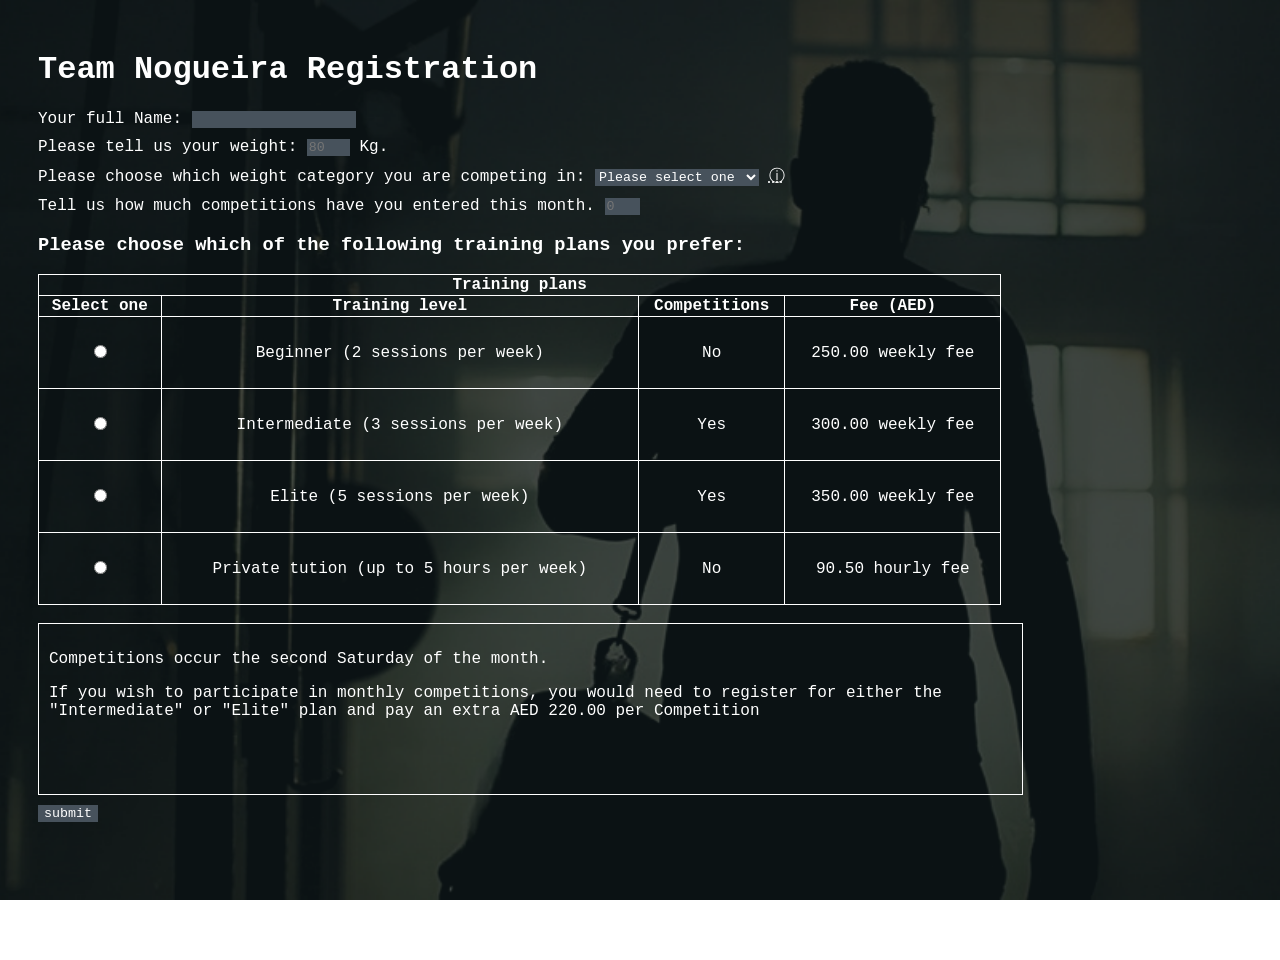
<file: code/index.html>
<!DOCTYPE html>
<html>
    <head>
        <link rel="stylesheet" href="index.css">
    </head>
    <body>
        <div id="toast"> <!--This toast pops up in case something goes wrong-->
            <span id="toast-message"></span>
            <button id="toast-close">ok</button>
        </div>
        <h1>Team Nogueira Registration</h1> <!--funnily enough, the title was one of the las few things i added-->
        <form action="results.html" method="get" target="_blank" id="form"> <!--target="_blank" opens a new page when submited--> 
            <!-- NAME -->
            <div class="line-break"><label>Your full Name: <input type="text" id="name-text-input" name="name" autocomplete="name" required></label></div>
            <!-- WEIGHT -->
             <div class="line-break"> <!--The css line-break class makes sure to make them block elements with spacing between the lines-->
                <label>Please tell us your weight: <input type="number" name="weight" id="weight-number-input" placeholder="80" min="0" max="999" required> Kg.</label>
            </div>
            <!-- WEIGHT CATEGORY -->
             <div class="line-break">
                <label> 
                    Please choose which weight category you are competing in: 
                    <select name="weight-category" id="weight-category-select" required>
                        <!-- placeholder first, "selected" attribute makes sure its the default value, "disabled" makes it so you cant choose it back, and a blank value makes it unable to submit with it chosen -->
                        <option value="" selected disabled>Please select one</option>
                        <option value="flyweight">Flyweight</option>
                        <option value="lightweight">Lightweight</option>
                        <option value="light-middleweight">Light-Middleweight</option>
                        <option value="middleweight">Middleweight</option>
                        <option value="light-heavyweight">Light-Heavyweight</option>
                        <option value="heavyweight">Heavyweight</option>
                    </select>
                    <!--Info about each category and their limits, '&#9432;' is the info icon, and the title is changed on index.js-->
                    <abbr id="weight-category-info" class="multiline">&#9432;</abbr>
                </label>
            </div>
            <!-- COMPETITIONS ENTERED THIS MONTH -->
            <label>
                Tell us how much competitions have you entered this month. <input type="number" min="0" max="99" name="competitions-this-month" id="competitions-entered" placeholder="0" required>
            </label>
            <h3>Please choose which of the following training plans you prefer:</h3>
            <table id="plan-table">
                <tr>
                    <th colspan="4" class="table-title">
                        Training plans
                    </th>
                </tr>
                <tr>
                    <th>
                        Select one
                    </th>
                    <th>    
                        Training level
                    </th>
                    <th> Competitions
                    </th>
                    <th>
                        Fee (AED)
                    </th>
                </tr>
                <!-- BEGINNER -->
                <tr>
                    <td> 
                        <label class="cell-label"> <!--The cell-label css class makes sure that the radio input works and looks properly within the cell-->
                            <!-- if a single radio input has the required attribute then all other radio inputs under the same name have it too -->
                            <input type="radio" name="training-plan" value="beginner" id="beginner-radio-input" required>
                        </label>
                    </td>
                    <td>
                        Beginner (<span id="beginner-sessions"></span> per week)
                    </td>
                    <td id="beginner-competitions"></td> <!--A bunch of these empty tags are filled in with updatable information in index.js-->
                    <td>
                        <span id="beginner-fee"></span> weekly fee
                    </td>
                </tr>
                <!-- INTERMEDIATE -->
                <tr>
                    <td>
                        <label class="cell-label">
                            <input type="radio" name="training-plan" value="intermediate" id="intermediate-radio-input">
                        </label>
                    </td>
                    <td>
                        Intermediate (<span id="intermediate-sessions"></span> per week)  
                    </td>
                    <td id="intermediate-competitions"></td>
                    <td>
                        <span id="intermediate-fee"></span> weekly fee
                    </td>
                </tr>
                <!-- ELITE -->
                <tr> 
                    <td>
                        <label class="cell-label">
                            <input type="radio" name="training-plan" value="elite" id="elite-radio-input">
                        </label>
                    </td>
                    <td>
                        Elite (<span id="elite-sessions"></span> per week)
                    </td>
                    <td id="elite-competitions"></td>
                    <td>
                        <span id="elite-fee"></span> weekly fee
                    </td>
                </tr>
                <!-- PRIVATE -->
                <tr>
                    <td>
                     <label class="cell-label">
                            <input type="radio" name="training-plan" value="private" id="private-radio-input">
                        </label>
                    </td>
                    <td>
                        <!--For the sake of logic, private-sessions is for the maximum amounnt of weekly private training hours-->
                        Private tution (up to <span id="private-sessions"></span>    per week)
                    </td>
                    <td id="private-competitions"></td>
                    <td>
                        <span id="private-fee"></span> hourly fee
                    </td>
                </tr>
            </table>
            <br>
            <div id="table-notes" class="line-break"></div> 
            <input type="submit" value="submit" id="submit" class="line-break">
        </form>
        <script src="global.js"></script>
        <script src="index.js"></script>
    </body>
</html>
</file>
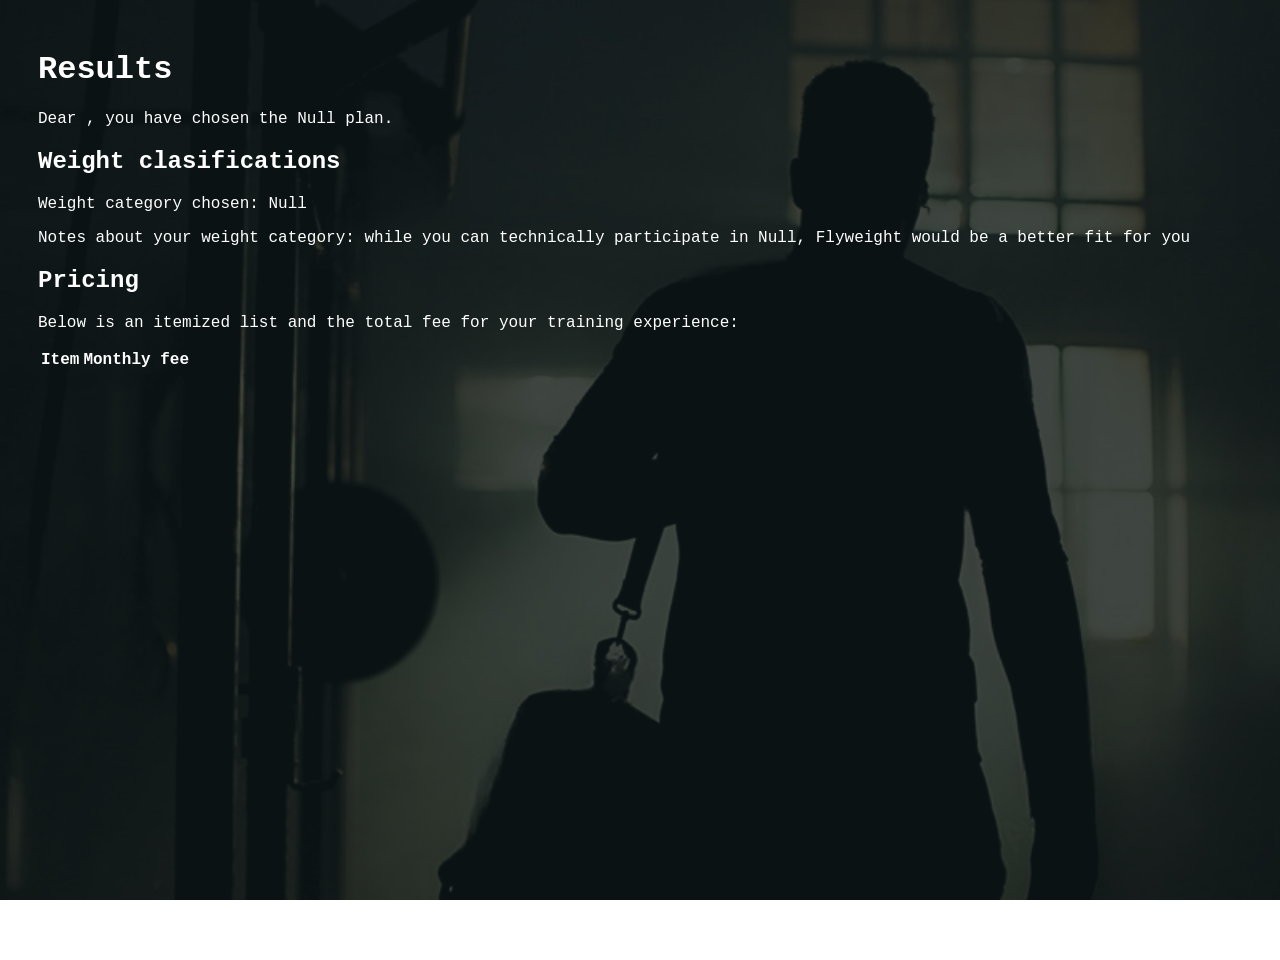
<file: code/results.html>
<!DOCTYPE html>
<html>
    <head>
        <link rel="stylesheet" href="results.css">        
    </head>
    <body>
        <h1>Results</h1>
        <!--A lot of these spans are filled in in results.js with their corresponding data-->
        <p>Dear <span id="username"></span>, you have chosen the <span id="plan-tier"></span> plan.</p>
        <h2>Weight clasifications</h2>
        <p>Weight category chosen: <span id = "weight-category-chosen"></span></p>
        <p>Notes about your weight category: <span id="weight-category-notes"></span></p> <!--wether or not its the most fitting category-->
        <h2>Pricing</h2>
        <p>Below is an itemized list and the total fee for your training experience:</p>
        <div>
            <table id="invoice"> <!--meant to emulate a invoice bill-->
                <tr>
                    <th>
                        Item
                    </th>   
                    <th>
                        Monthly fee
                    </th>
                </tr>
            </table>
        </div>
        <script src="global.js"></script>
        <script src="results.js"></script>
    </body>
</html>
</file>
<file: code/index.css>
html { /* the defaults for the whole file */
    color: white;
    background-color: #47525C;
    font-family: 'Courier New', Courier, monospace;
    padding: 30px;
    background: url(../resources/imgs/background-nogueira.png) no-repeat center center fixed;
    background-size: cover;
    height: 100%;
    overscroll-behavior: none;
}
input, select { /* these are not affected by the html styling, for some reason */
    color: white;
    background: #47525C;
    font-family: 'Courier New', Courier, monospace;
    border:0;
}
#toast { /* pop-up notification, invisible by default */
    display:none;
    position: fixed;

    border: 1px solid white;
    background: #47525C;
    color: white;
    pointer-events: none;
    padding: 15px;
    top: 50%;
    left: 50%;
    transform: translate(-50%, -50%);   
    text-align: center;
    height: 200px;
    width: 400px;
}
#toast.show { /* if the toast is enabled, the 'show' class is added */
    display: flex;
    flex-direction: column;
    justify-content: space-evenly;
    align-items: center;
    gap: 20px;
    z-index: 1000;
     pointer-events: all;
    overflow-y: scroll;
}
#toast-close { /* the button to close the toast*/
    cursor: pointer;
    background-color: #47525C;
    color:white;
    font-family: 'Courier New', Courier, monospace;
}
#plan-table, td, th {
    border: 1px solid white;
    border-collapse: collapse;
}
#plan-table {
    width: 80%; 
}
.line-break { /*This turns elements into block elemnts, so that they dont clutters*/
    margin-bottom: 10px;
    display: block;
}
td {
    padding:5px;
    text-align: center;
}
.cell-label { /* for the cells with a radio input inside */
    display: block;
    width: 100%;
    height: 100%;
    box-sizing: border-box;
    cursor: pointer;
    padding:20px;
} 
#table-notes { /* the div under the table, which provides info depending on the chosen training plan */
    padding: 10px;
    overflow:scroll;
    width: 80%;
    height: 150px;
    border: solid 1px white;
}
.multiline { /* in case the text is supposed to have multiple lines */
    white-space: pre;
}
</file>
<file: code/results.css>
html {
    color: white;
    background-color: black;
    background: url(../resources/imgs/background-nogueira.png) no-repeat center center fixed;
    background-size: cover;
    height: 100%;
    overflow: hidden;
    font-family: 'Courier New', Courier, monospace;
    padding: 30px;
}
td { /* only has horizontal lines to emulate the look of a bill */
    border-bottom: 1px solid white;
    border-top: 1px solid white;
    border-collapse: collapse;
}
.invoice-item-title {
    font-weight: bold;
}
.invoice-item-info {
    font-size: smaller;
}
</file>
